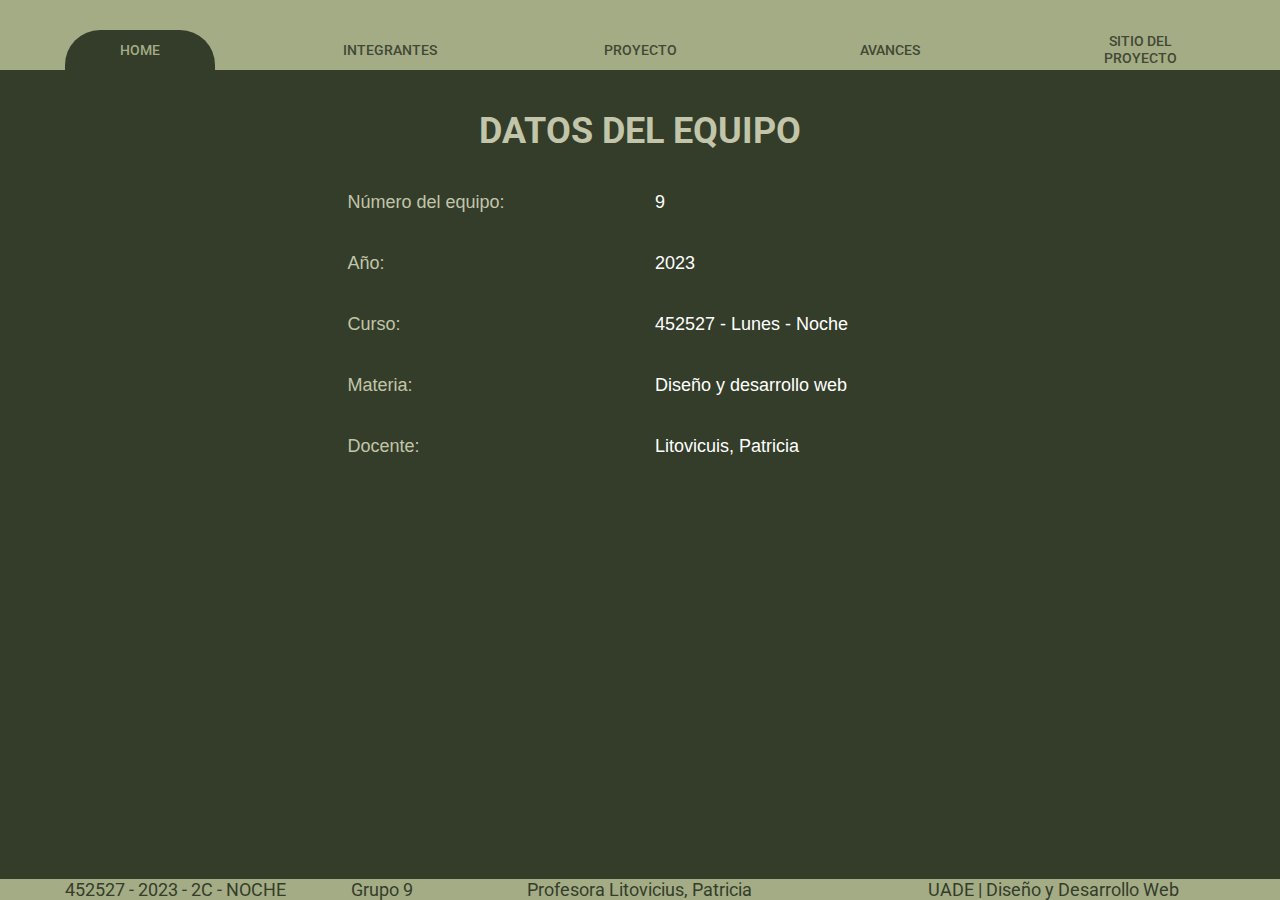
<file: index.html>
<html lang="en">
<head>
    <meta charset="UTF-8">
    <meta name="viewport" content="width=device-width, initial-scale=1.0">
    <title>DYDW</title>
    <meta charset="UTF-8">
    <meta name="viewport" content="width=device-width, initial-scale=1.0">
    <link href="https://fonts.googleapis.com/css2?family=Roboto:wght@400;700&display=swap" rel="stylesheet">
    <title>Header</title>
    <link rel="stylesheet" href="styles/styles.css">
    
</head>
<body>
    <header>
        <nav class="menu">
            <div class="menu-toggle">
                <div></div>
                <div></div>
                <div></div>
            </div>
            <ul class="menu-list">
                <li><a class="active" href="#">HOME</a></li>
                <li><a href="integrantes.html">INTEGRANTES</a></li>
                <li><a href="proyecto.html">PROYECTO</a></li>
                <li><a href="avances.html">AVANCES</a></li>
                <li><a href="sitiodelproyecto.html">SITIO DEL PROYECTO</a></li>
            </ul>
        </nav>
    </header>

        <div class="container-fluid" style="padding:20px 20px;">
            <div class="container-fluid" style="padding:20px 20px;">
                <div class="row">
                    <div class="col-12">
                        <h1>DATOS DEL EQUIPO</h1>
                    </div>
                </div>
            </div>
            <div class="container-fluid" style="padding:20px 20px;">
                <div class="row">
                    <div class="col-sm-1 col-md-3 col-lg-3">
                    </div>
                    <div class="col-sm-5 col-md-3 col-lg-3">
                        <p class="subtituloIzquierda">Número del equipo:</p>
                    </div>
                    <div class="col-sm-5 col-md-3 col-lg-3">
                        <p class="subtituloDerecha">9</p>
                    </div>
                    <div class="col-sm-1 col-md-3 col-lg-3">
                    </div>
                </div>
            </div>
            <div class="container-fluid" style="padding:20px 20px;">
                <div class="row">
                    <div class="col-sm-1 col-md-3 col-lg-3">
                    </div>
                    <div class="col-sm-5 col-md-3 col-lg-3">
                        <p class="subtituloIzquierda">Año:</p>
                    </div>
                    <div class="col-sm-5 col-md-3 col-lg-3">
                        <p class="subtituloDerecha">2023</p>
                    </div>
                    <div class="col-sm-1 col-md-3 col-lg-3">
                    </div>
                </div>
            </div>
            <div class="container-fluid" style="padding:20px 20px;">
                <div class="row">
                    <div class="col-sm-1 col-md-3 col-lg-3">
                    </div>
                    <div class="col-sm-5 col-md-3 col-lg-3">
                        <p class="subtituloIzquierda">Curso:</p>
                    </div>
                    <div class="col-sm-5 col-md-3 col-lg-3">
                        <p class="subtituloDerecha">452527 - Lunes - Noche</p>
                    </div>
                    <div class="col-sm-1 col-md-3 col-lg-3">
                    </div>
                </div>
            </div>
            <div class="container-fluid" style="padding:20px 20px;">
                <div class="row">
                    <div class="col-sm-1 col-md-3 col-lg-3">
                    </div>
                    <div class="col-sm-5 col-md-3 col-lg-3">
                        <p class="subtituloIzquierda">Materia:</p>
                    </div>
                    <div class="col-sm-5 col-md-3 col-lg-3">
                        <p class="subtituloDerecha">Diseño y desarrollo web</p>
                    </div>
                    <div class="col-sm-1 col-md-3 col-lg-3">
                    </div>
                </div>
            </div>
            <div class="container-fluid" style="padding:20px 20px;">
                <div class="row">
                    <div class="col-sm-1 col-md-3 col-lg-3">
                    </div>
                    <div class="col-sm-5 col-md-3 col-lg-3">
                        <p  class="subtituloIzquierda">Docente:</p>
                    </div>
                    <div class="col-sm-5 col-md-3 col-lg-3">
                        <p class="subtituloDerecha">Litovicuis, Patricia</p>
                    </div>
                    <div class="col-sm-1 col-md-3 col-lg-3">
                    </div>
                </div>
            </div>
        
        </div>


        <footer>
            <div class="container-fluid" >
                <div class="row">
                    <div class="col-sm-6 col-md-4 col-lg-3">
                        <p>452527 - 2023 - 2C - NOCHE </p>
                    </div>
                    <div class="col-sm-6 col-md-4 col-lg-1">
                        <p>Grupo 9 </p>
                    </div>
                    <div class="col-sm-12 col-md-6 col-lg-4">
                        <p>Profesora Litovicius, Patricia</p>
                    </div>
                    <div class="col-sm-12 col-md-6 col-lg-4">
                        <p>UADE | Diseño y Desarrollo Web</p>
                    </div>
                </div>
            </div>
        </footer>
    
    
    <script src="js/script.js"></script>

</body>
</html>
</file>
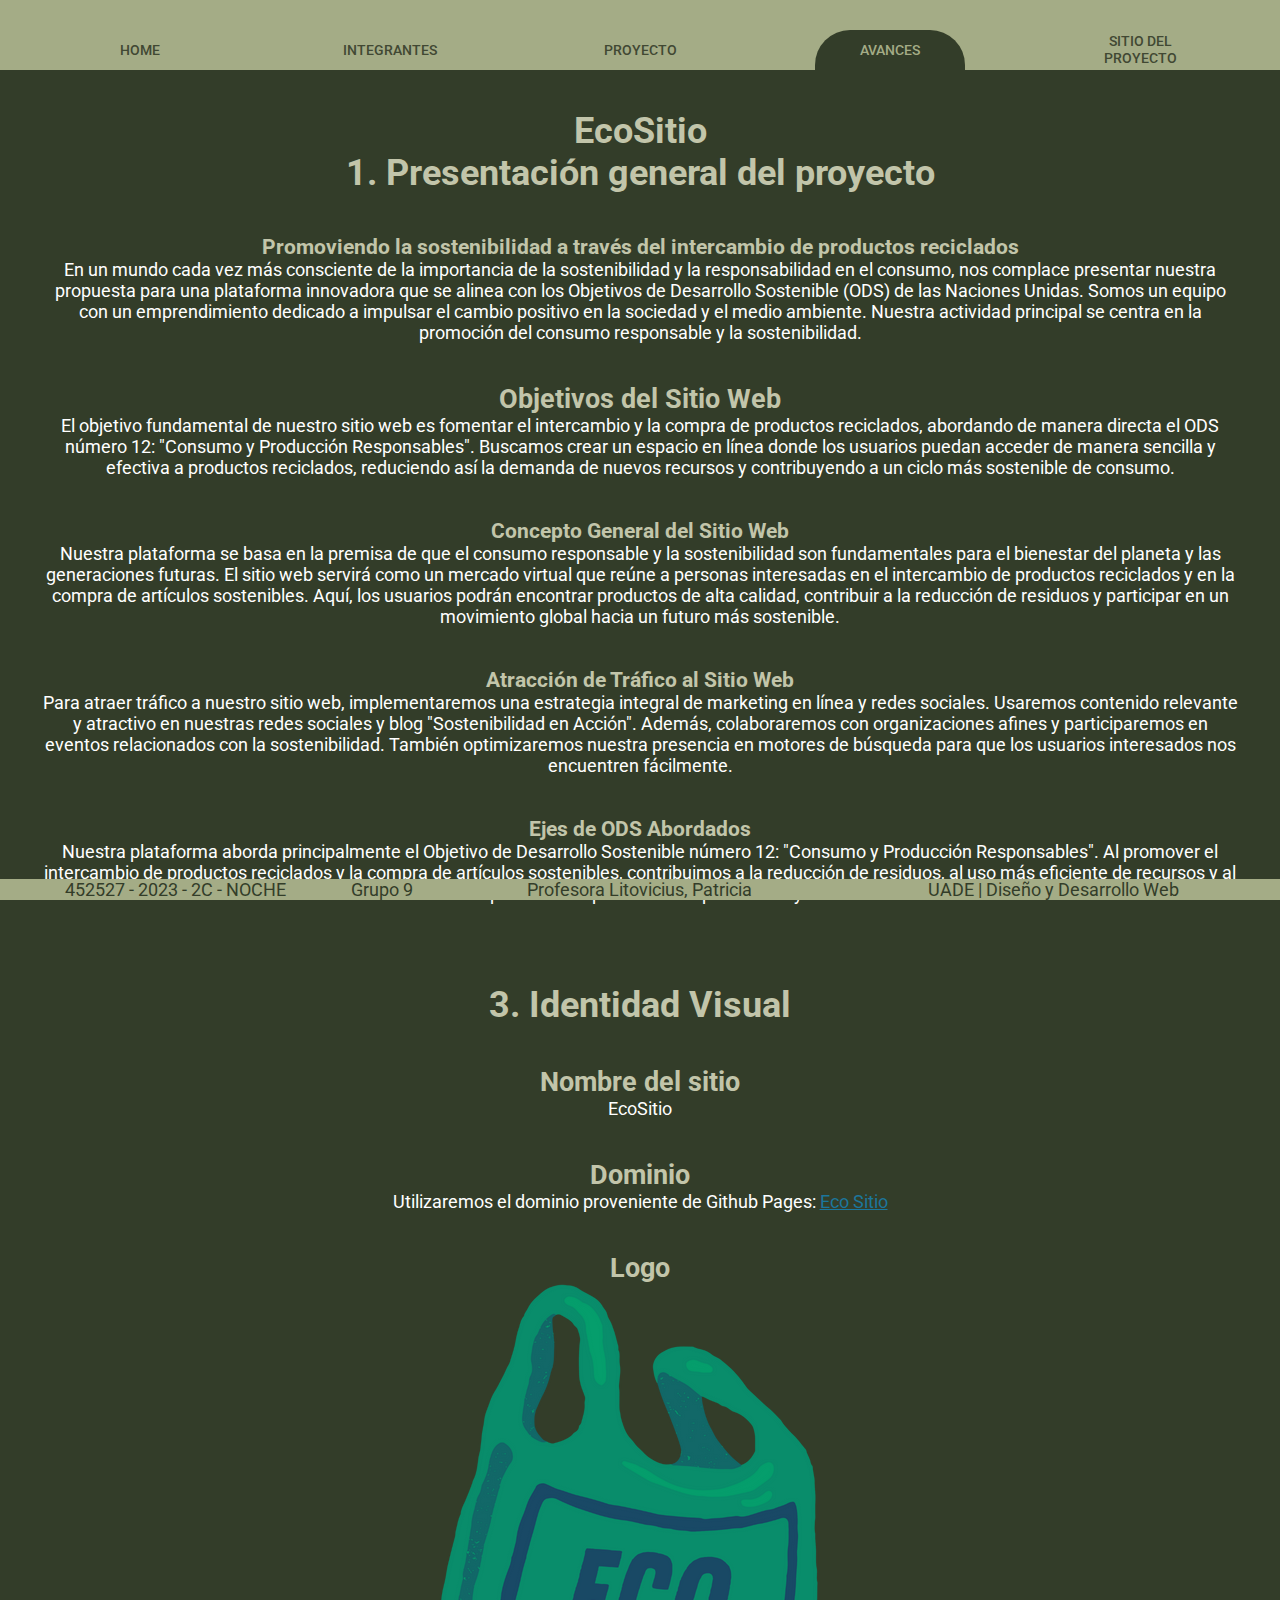
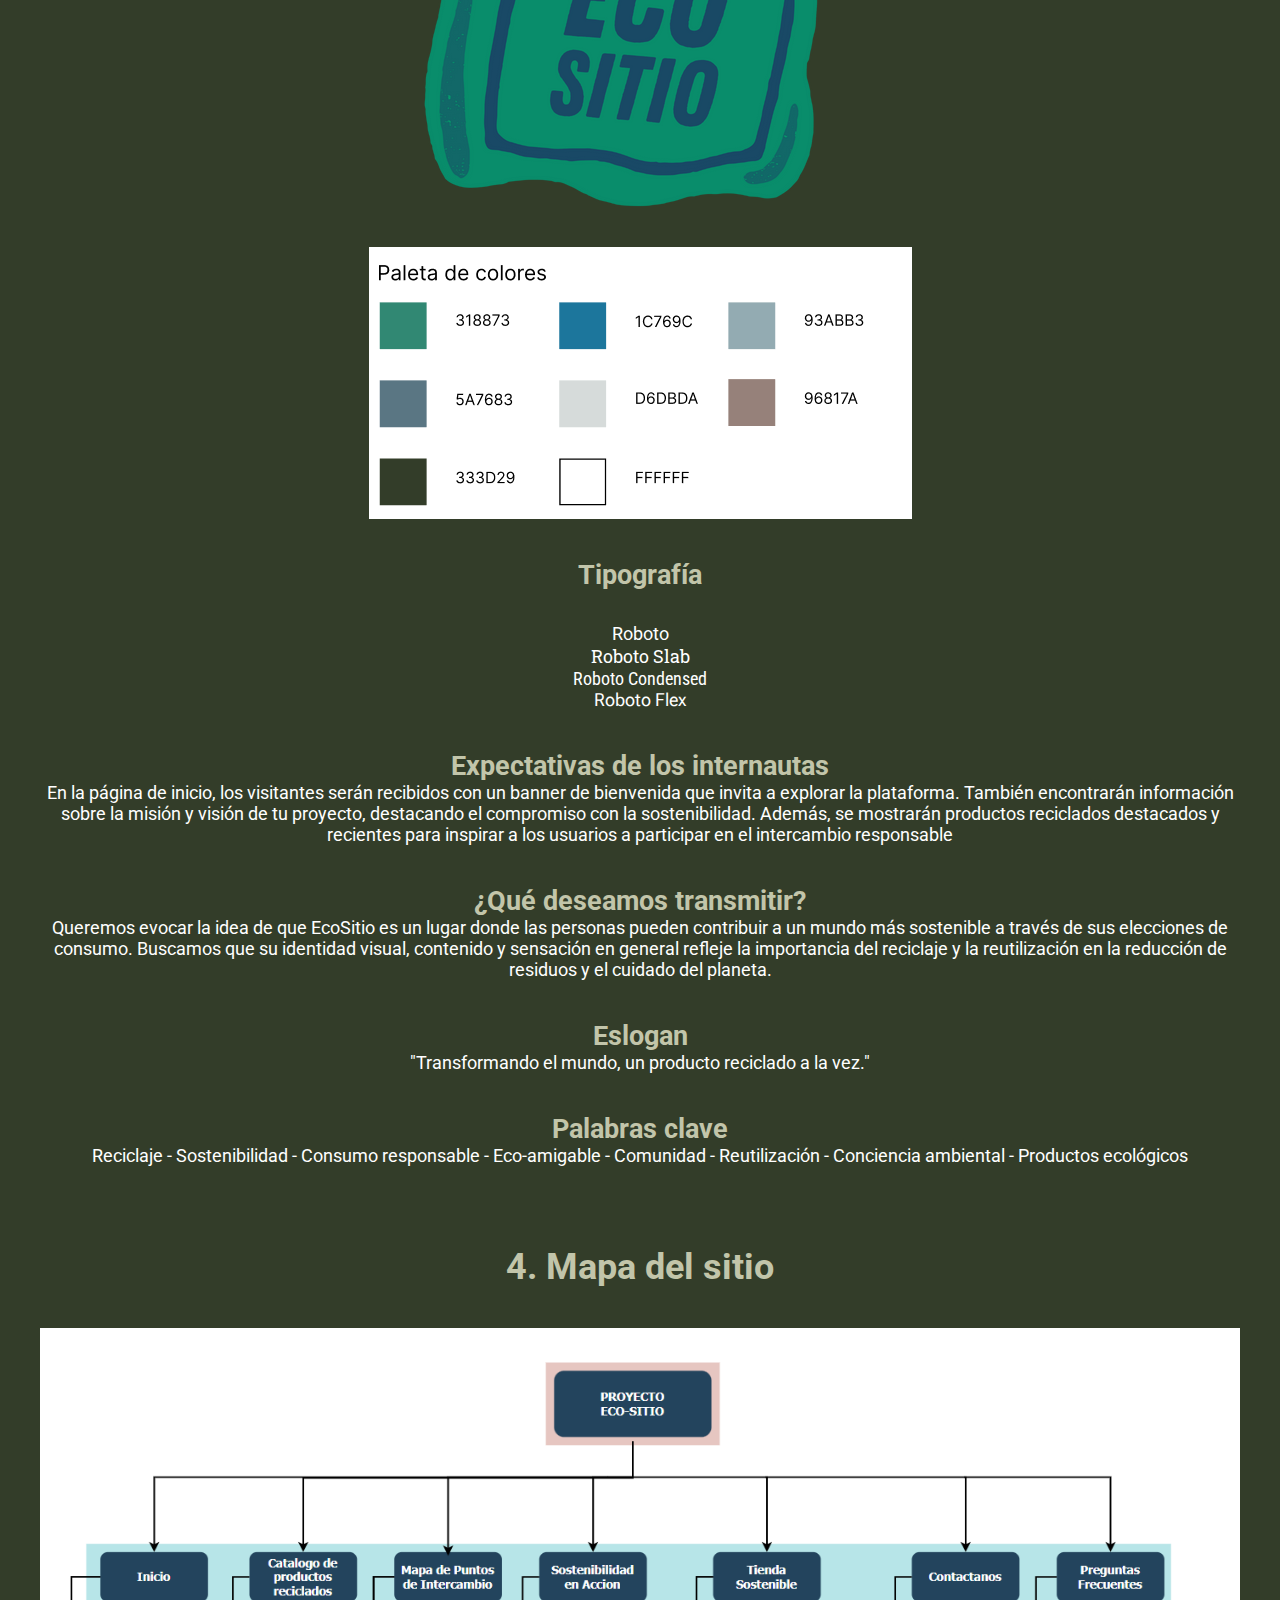
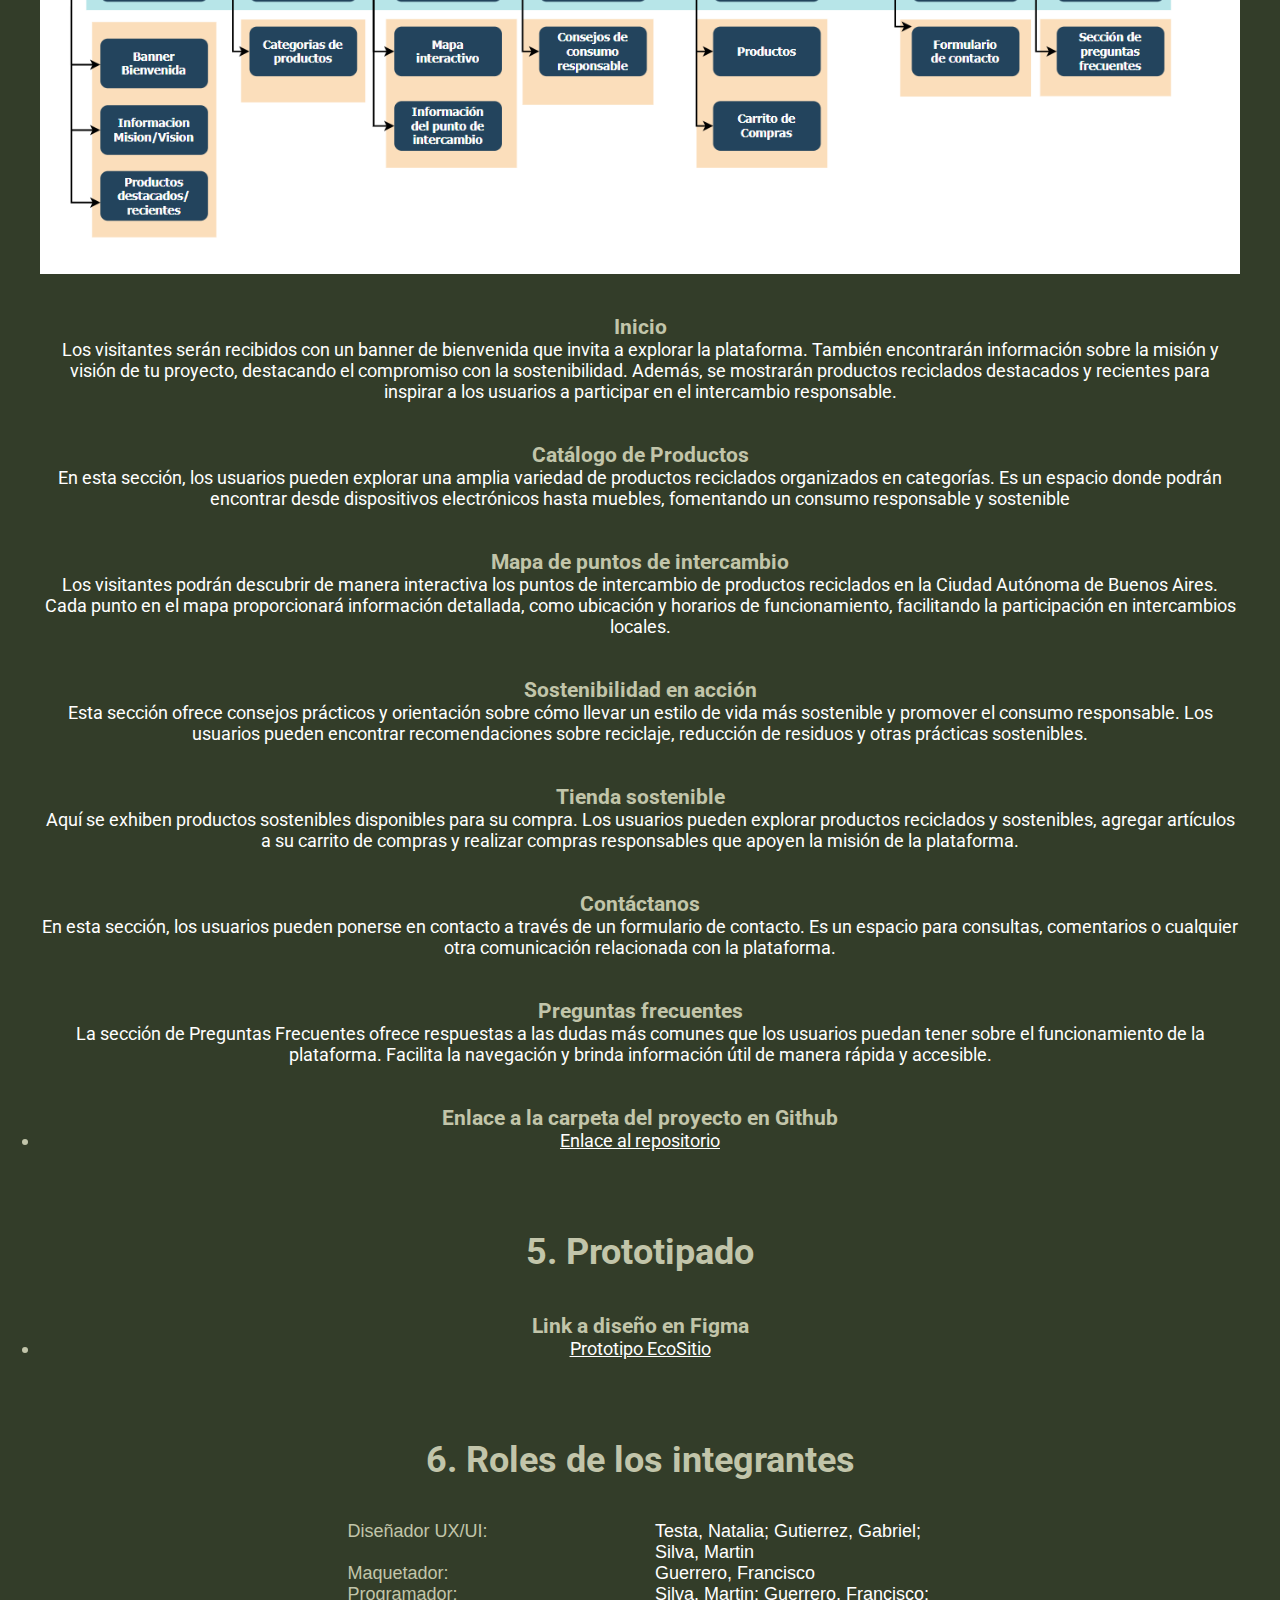
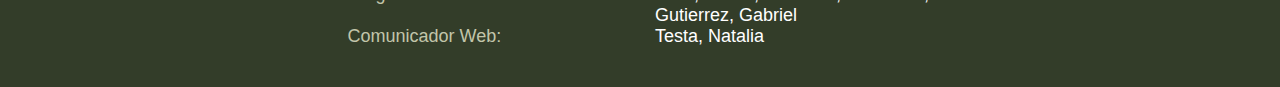
<file: avances.html>
<html lang="en">
<head>
    <meta charset="UTF-8">
    <meta name="viewport" content="width=device-width, initial-scale=1.0">
    <title>DYDW</title>
    <meta charset="UTF-8">
    <meta name="viewport" content="width=device-width, initial-scale=1.0">
    <link rel="preconnect" href="https://fonts.googleapis.com">
    <link rel="preconnect" href="https://fonts.gstatic.com" crossorigin>
    <link href="https://fonts.googleapis.com/css2?family=Roboto:wght@400;700&display=swap" rel="stylesheet">
    <link href="https://fonts.googleapis.com/css2?family=Roboto+Flex:opsz@8..144&family=Roboto+Slab&family=Roboto:wght@700&display=swap" rel="stylesheet">
    <link href="https://fonts.googleapis.com/css2?family=Roboto+Condensed&family=Roboto+Flex:opsz@8..144&family=Roboto+Slab&family=Roboto:wght@700&display=swap" rel="stylesheet">
    <title>Header</title>
    <link rel="stylesheet" href="styles/styles.css">
</head>
<body>
    <header>
        <nav class="menu">
            <div class="menu-toggle">
                <div></div>
                <div></div>
                <div></div>
            </div>
            <ul class="menu-list">
                <li><a href="index.html">HOME</a></li>
                <li><a href="integrantes.html">INTEGRANTES</a></li>
                <li><a href="proyecto.html">PROYECTO</a></li>
                <li><a class="active" href="#">AVANCES</a></li>
                <li><a href="sitiodelproyecto.html">SITIO DEL PROYECTO</a></li>
            </ul>
        </nav>
    </header>

    <div class="container-fluid" style="padding:20px 20px;">
        <div class="container-fluid" style="padding:20px 20px;">
            <div class="row">
                <div class="col-12">
                    <h1>EcoSitio</p>
                </div>
                <div class="col-12">
                    <h1>1. Presentación general del proyecto</h1>
                </div>
            </div>
        </div>
        <div class="container-fluid" style="padding:20px 20px;">
            <div class="row">
                <div class="col-12">
                    <h3>Promoviendo la sostenibilidad a través del intercambio de productos reciclados</h3>
                </div>
                <div class="col-sm-12 col-md-12 col-lg-12">
                    <p>En un mundo cada vez más consciente de la importancia de la sostenibilidad y la responsabilidad en el consumo, nos complace presentar nuestra propuesta para una plataforma innovadora que se alinea con los Objetivos de Desarrollo Sostenible (ODS) de las Naciones Unidas. Somos un equipo con un emprendimiento dedicado a impulsar el cambio positivo en la sociedad y el medio ambiente. Nuestra actividad principal se centra en la promoción del consumo responsable y la sostenibilidad.</p>
                </div>
            </div>
        </div>
        <div class="container-fluid" style="padding:20px 20px;">
            <div class="row">
                <div class="col-12">
                    <h2>Objetivos del Sitio Web</h2>
                </div>
                <div class="col-sm-12 col-md-12 col-lg-12">
                  <p>El objetivo fundamental de nuestro sitio web es fomentar el intercambio y la compra de productos reciclados, abordando de manera directa el ODS número 12: "Consumo y Producción Responsables". Buscamos crear un espacio en línea donde los usuarios puedan acceder de manera sencilla y efectiva a productos reciclados, reduciendo así la demanda de nuevos recursos y contribuyendo a un ciclo más sostenible de consumo. </p>
                                 
                </div>
            </div>
        </div>
        <div class="container-fluid" style="padding:20px 20px;">
            <div class="row">
                <div class="col-12">
                    <h3>Concepto General del Sitio Web</h3>
                </div>
                <div class="col-sm-12 col-md-12 col-lg-12">
                    <p>Nuestra plataforma se basa en la premisa de que el consumo responsable y la sostenibilidad son fundamentales para el bienestar del planeta y las generaciones futuras. El sitio web servirá como un mercado virtual que reúne a personas interesadas en el intercambio de productos reciclados y en la compra de artículos sostenibles. Aquí, los usuarios podrán encontrar productos de alta calidad, contribuir a la reducción de residuos y participar en un movimiento global hacia un futuro más sostenible.</p>
                </div>
            </div>
        </div>
        <div class="container-fluid" style="padding:20px 20px;">
            <div class="row">
                <div class="col-12">
                    <h3>Atracción de Tráfico al Sitio Web</h3>
                </div>
                <div class="col-sm-12 col-md-12 col-lg-12">
                    <p>Para atraer tráfico a nuestro sitio web, implementaremos una estrategia integral de marketing en línea y redes sociales. Usaremos contenido relevante y atractivo en nuestras redes sociales y blog "Sostenibilidad en Acción". Además, colaboraremos con organizaciones afines y participaremos en eventos relacionados con la sostenibilidad. También optimizaremos nuestra presencia en motores de búsqueda para que los usuarios interesados nos encuentren fácilmente.</p>
                </div>
            </div>
        </div>
        <div class="container-fluid" style="padding:20px 20px;">
            <div class="row">
                <div class="col-12">
                    <h3>Ejes de ODS Abordados</h3>
                </div>
                <div class="col-sm-12 col-md-12 col-lg-12">
                    <p>Nuestra plataforma aborda principalmente el Objetivo de Desarrollo Sostenible número 12: "Consumo y Producción Responsables". Al promover el intercambio de productos reciclados y la compra de artículos sostenibles, contribuimos a la reducción de residuos, al uso más eficiente de recursos y al fomento de prácticas responsables de producción y consumo.</p>
                </div>
            </div>
        </div>
    </div>

    <div class="container-fluid" style="padding:20px 20px;">
        <div class="container-fluid" style="padding:20px 20px;">
            <div class="row">
                <div class="col-12">
                    <h1>3. Identidad Visual</h1>
                </div>
            </div>
        </div>
        <div class="container-fluid" style="padding:20px 20px;">
            <div class="row">
                <div class="col-12">
                    <h2>Nombre del sitio</h2>
                </div>
                <div class="col-sm-12 col-md-12 col-lg-12">
                  <p>EcoSitio</p>                                
                </div>
            </div>
        </div>


        <div class="container-fluid" style="padding:20px 20px;">
            <div class="row">
                <div class="col-12">
                    <h2>Dominio</h2>
                </div>
                <div class="col-sm-12 col-md-12 col-lg-12">
                  <p>Utilizaremos el dominio proveniente de Github Pages: <a href="https://gabrieljesus11.github.io/Eco_Sitio/" style="color: #1C769C;" target="_blank">Eco Sitio</a></p>                                
                </div>
            </div>
        </div>

        <div class="container-fluid" style="padding:20px 20px;">
            <div class="row">
                <div class="col-12">
                    <h2>Logo</h2>
                </div>
                <div class="col-12 advance-images">
                    <div class="imagen-container">
                        <img src="images\logofondoVerde.png" alt="logo">
                    </div>            
                </div>
            </div>
        </div>

        <div class="container-fluid" style="padding:20px 20px;">
            <div class="row">
                <div class="col-12 advance-images">
                    <div class="imagen-container">
                        <img src="images\paletacolores.png" alt="paletacolores">
                    </div>                             
                </div>
            </div>
        </div>

        <div class="container-fluid" style="padding:20px 20px;">
            <div class="row">
                <div class="col-12">
                    <h2>Tipografía</h2>
                </div>
                <div class="col-12" style="margin-top: 2rem;">
                  <p>Roboto</p>                                
                  <p style="font-family: 'Roboto Slab';">Roboto Slab</p>
                  <p style="font-family: 'Roboto Condensed';">Roboto Condensed</p>                                
                  <p style="font-family: 'Roboto Flex';">Roboto Flex</p>                                
                </div>
            </div>
        </div>

        <div class="container-fluid" style="padding:20px 20px;">
            <div class="row">
                <div class="col-12">
                    <h2>Expectativas de los internautas</h2>
                </div>
                <div class="col-12">
                  <p>En la página de inicio, los visitantes serán recibidos con un banner de bienvenida que invita a explorar la plataforma. También encontrarán información sobre la misión y visión de tu proyecto, destacando el compromiso con la sostenibilidad. Además, se mostrarán productos reciclados destacados y recientes para inspirar a los usuarios a participar en el intercambio responsable</p>                                
                </div>
            </div>
        </div>



        <div class="container-fluid" style="padding:20px 20px;">
            <div class="row">
                <div class="col-12">
                    <h2>¿Qué deseamos transmitir?</h2>
                </div>
                <div class="col-12">
                    <p>Queremos evocar la idea de que EcoSitio es un lugar donde las personas pueden contribuir a un mundo más
                        sostenible a través de sus
                        elecciones de consumo. Buscamos que su identidad visual, contenido y sensación en general refleje la
                        importancia del reciclaje y la reutilización en la reducción
                        de residuos y el cuidado del planeta.</p>
                </div>
            </div>
        </div>
        <div class="container-fluid" style="padding:20px 20px;">
            <div class="row">
                <div class="col-12">
                    <h2>Eslogan</h2>
                </div>
                <div class="col-12">
                    <p>"Transformando el mundo, un producto reciclado a la vez."</p>
                </div>
            </div>
        </div>
        <div class="container-fluid" style="padding:20px 20px;">
            <div class="row">
                <div class="col-12">
                    <h2>Palabras clave</h2>
                </div>
                <div class="col-12">
                    <p>Reciclaje - Sostenibilidad - Consumo responsable - Eco-amigable - Comunidad - Reutilización - Conciencia
                        ambiental - Productos ecológicos</p>
                </div>
            </div>
        </div>
    </div>
    



    <div class="container-fluid" style="padding:20px 20px;">
        <div class="container-fluid" style="padding:20px 20px;">
            <div class="row">
                <div class="col-12">
                    <h1>4. Mapa del sitio</h1>
                </div>
            </div>
        </div>
        <div class="container-fluid" style="padding:20px 20px;">
            <div class="row">
                <div class="col-12">
                    <div class="imagen-container">
                        <img src="images\mapadelsitio.png" alt="mapasitio">
                    </div>
                               
                </div>
            </div>
        </div>
        <div class="container-fluid" style="padding:20px 20px;">
            <div class="row">
                <div class="col-12">
                    <h3>Inicio</p>
                </div>
                <div class="col-sm-12 col-md-12 col-lg-12">
                  <p>Los visitantes serán recibidos con un banner de bienvenida que invita a explorar la plataforma. También encontrarán información sobre la misión y visión de tu proyecto, destacando el compromiso con la sostenibilidad. Además, se mostrarán productos reciclados destacados y recientes para inspirar a los usuarios a participar en el intercambio responsable.  </p>                                
                </div>
            </div>
        </div>
        <div class="container-fluid" style="padding:20px 20px;">
            <div class="row">
                <div class="col-12">
                    <h3>Catálogo de Productos</p>
                </div>
                <div class="col-sm-12 col-md-12 col-lg-12">
                  <p>En esta sección, los usuarios pueden explorar una amplia variedad de productos reciclados organizados en categorías. Es un espacio donde podrán encontrar desde dispositivos electrónicos hasta muebles, fomentando un consumo responsable y sostenible </p>                                
                </div>
            </div>
        </div>

        <div class="container-fluid" style="padding:20px 20px;">
            <div class="row">
                <div class="col-12">
                    <h3>Mapa de puntos de intercambio</p>
                </div>
                <div class="col-sm-12 col-md-12 col-lg-12">
                  <p>Los visitantes podrán descubrir de manera interactiva los puntos de intercambio de productos reciclados en la Ciudad Autónoma de Buenos Aires. Cada punto en el mapa proporcionará información detallada, como ubicación y horarios de funcionamiento, facilitando la participación en intercambios locales.</p>                                
                </div>
            </div>
        </div>

        <div class="container-fluid" style="padding:20px 20px;">
            <div class="row">
                <div class="col-12">
                    <h3>Sostenibilidad en acción</p>
                </div>
                <div class="col-sm-12 col-md-12 col-lg-12">
                  <p>Esta sección ofrece consejos prácticos y orientación sobre cómo llevar un estilo de vida más sostenible y promover el consumo responsable. Los usuarios pueden encontrar recomendaciones sobre reciclaje, reducción de residuos y otras prácticas sostenibles.</p>                                
                </div>
            </div>
        </div>

        <div class="container-fluid" style="padding:20px 20px;">
            <div class="row">
                <div class="col-12">
                    <h3>Tienda sostenible</p>
                </div>
                <div class="col-sm-12 col-md-12 col-lg-12">
                  <p>Aquí se exhiben productos sostenibles disponibles para su compra. Los usuarios pueden explorar productos reciclados y sostenibles, agregar artículos a su carrito de compras y realizar compras responsables que apoyen la misión de la plataforma.</p>                                
                </div>
            </div>
        </div>

        <div class="container-fluid" style="padding:20px 20px;">
            <div class="row">
                <div class="col-12">
                    <h3>Contáctanos</p>
                </div>
                <div class="col-sm-12 col-md-12 col-lg-12">
                  <p>En esta sección, los usuarios pueden ponerse en contacto a través de un formulario de contacto. Es un espacio para consultas, comentarios o cualquier otra comunicación relacionada con la plataforma.</p>                                
                </div>
            </div>
        </div>

        <div class="container-fluid" style="padding:20px 20px;">
            <div class="row">
                <div class="col-12">
                    <h3>Preguntas frecuentes</p>
                </div>
                <div class="col-sm-12 col-md-12 col-lg-12">
                  <p>La sección de Preguntas Frecuentes ofrece respuestas a las dudas más comunes que los usuarios puedan tener sobre el funcionamiento de la plataforma. Facilita la navegación y brinda información útil de manera rápida y accesible.</p>                                
                </div>
            </div>
        </div>

        <div class="container-fluid" style="padding:20px 20px;">
            <div class="row">
                <div class="col-12">
                    <h3>Enlace a la carpeta del proyecto en Github</p>
                </div>
                <div class="col-sm-12 col-md-12 col-lg-12">
                    <ul><li><a href="https://github.com/gabrieljesus11/Eco_Sitio">Enlace al repositorio</a></li></ul>
                </div>
            </div>
        </div>


    </div>
    

    <div class="container-fluid" style="padding:20px 20px;">
        <div class="container-fluid" style="padding:20px 20px;">
            <div class="row">
                <div class="col-12">
                    <h1>5. Prototipado</h1>
                </div>
            </div>
        </div>
        <div class="container-fluid" style="padding:20px 20px;">
            <div class="row">
                <div class="col-12">
                    <h3>Link a diseño en Figma</p>
                </div>
                <div class="col-sm-12 col-md-12 col-lg-12">
                    <ul><li><a href="https://www.figma.com/file/IrWOtz2IvUIJEBNXjKuAK5/Dise%C3%B1o-y-Desarrollo-Web-Proyecto?type=design&node-id=0%3A1&mode=design&t=UI82FGuBMy8iHpx2-1">Prototipo EcoSitio</a></li></ul>
                </div>
            </div>
        </div>
    </div>


    <div class="container-fluid" style="padding:20px 20px;">
        <div class="container-fluid" style="padding:20px 20px;">
            <div class="row">
                <div class="col-12">
                    <h1>6. Roles de los integrantes</h1>
                </div>
            </div>
        </div>
        <div class="container-fluid" style="padding:20px 20px;">
            <div class="row">
                <div class="col-sm-1 col-md-3 col-lg-3">
                </div>
                <div class="col-sm-5 col-md-3 col-lg-3">
                    <p class="subtituloIzquierda">Diseñador UX/UI:</p>
                </div>
                <div class="col-sm-5 col-md-3 col-lg-3">
                    <p class="subtituloDerecha">Testa, Natalia; Gutierrez, Gabriel; Silva, Martin</p>
                </div>
                <div class="col-sm-1 col-md-3 col-lg-3">
                </div>
            </div>
            <div class="row">
                <div class="col-sm-1 col-md-3 col-lg-3">
                </div>
                <div class="col-sm-5 col-md-3 col-lg-3">
                    <p class="subtituloIzquierda">Maquetador:</p>
                </div>
                <div class="col-sm-5 col-md-3 col-lg-3">
                    <p class="subtituloDerecha">Guerrero, Francisco</p>
                </div>
                <div class="col-sm-1 col-md-3 col-lg-3">
                </div>
            </div>
            <div class="row">
                <div class="col-sm-1 col-md-3 col-lg-3">
                </div>
                <div class="col-sm-5 col-md-3 col-lg-3">
                    <p class="subtituloIzquierda">Programador:</p>
                </div>
                <div class="col-sm-5 col-md-3 col-lg-3">
                    <p class="subtituloDerecha">Silva, Martin; Guerrero, Francisco; Gutierrez, Gabriel</p>
                </div>
                <div class="col-sm-1 col-md-3 col-lg-3">
                </div>
            </div>
            <div class="row">
                <div class="col-sm-1 col-md-3 col-lg-3">
                </div>
                <div class="col-sm-5 col-md-3 col-lg-3">
                    <p class="subtituloIzquierda">Comunicador Web:</p>
                </div>
                <div class="col-sm-5 col-md-3 col-lg-3">
                    <p class="subtituloDerecha">Testa, Natalia</p>
                </div>
                <div class="col-sm-1 col-md-3 col-lg-3">
                </div>
            </div>
    </div>

    <footer>
        <div class="container-fluid" >
            <div class="row">
                <div class="col-sm-6 col-md-4 col-lg-3">
                    <p>452527 - 2023 - 2C - NOCHE </p>
                </div>
                <div class="col-sm-6 col-md-4 col-lg-1">
                    <p>Grupo 9 </p>
                </div>
                <div class="col-sm-12 col-md-6 col-lg-4">
                    <p>Profesora Litovicius, Patricia</p>
                </div>
                <div class="col-sm-12 col-md-6 col-lg-4">
                    <p>UADE | Diseño y Desarrollo Web</p>
                </div>
            </div>
        </div>
    </footer>


    <script src="js/script.js"></script>

</body>
</html>
</file>
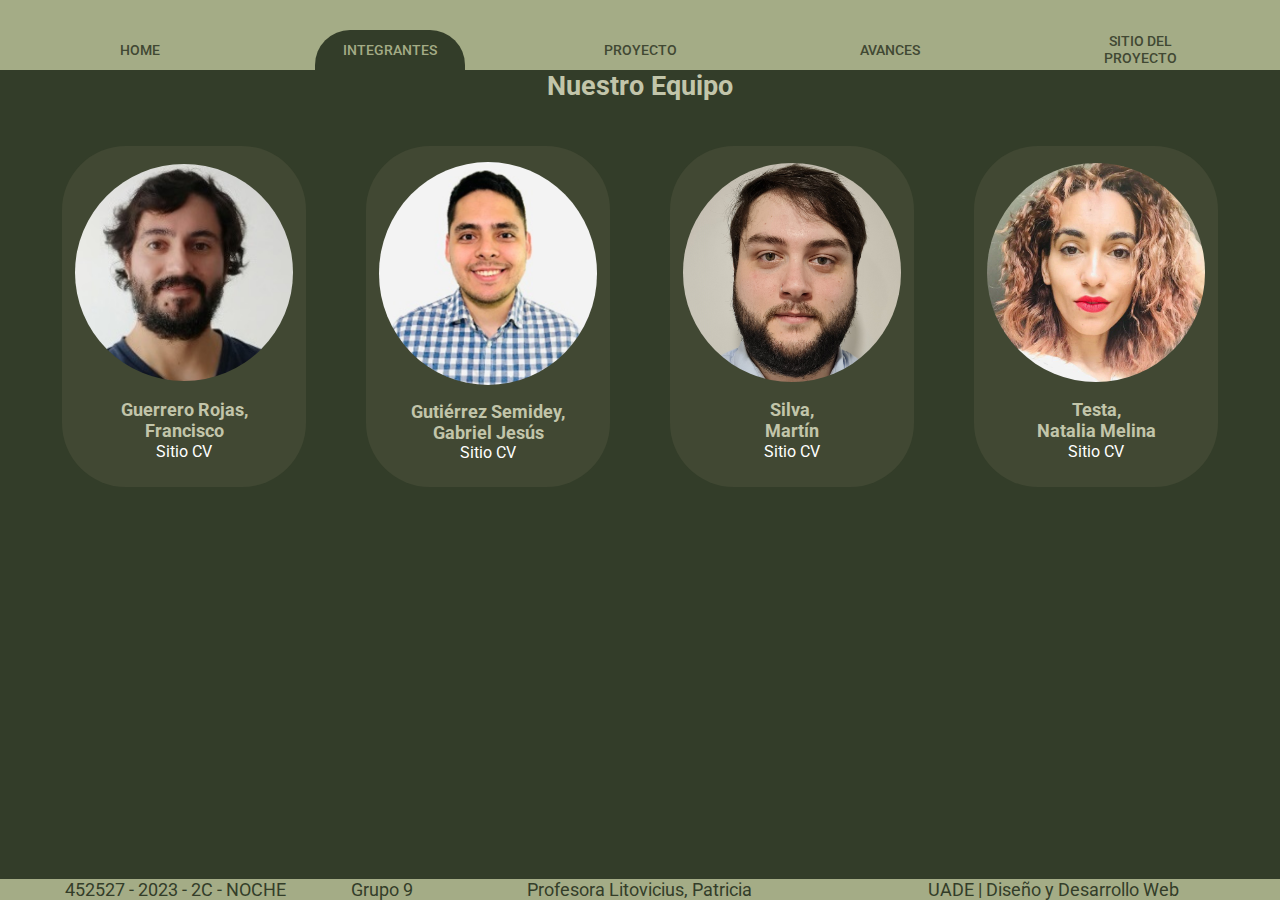
<file: integrantes.html>
<html lang="en">
<head>
    <meta charset="UTF-8">
    <meta name="viewport" content="width=device-width, initial-scale=1.0">
    <title>DYDW</title>
    <meta charset="UTF-8">
    <meta name="viewport" content="width=device-width, initial-scale=1.0">
    <link href="https://fonts.googleapis.com/css2?family=Roboto:wght@400;700&display=swap" rel="stylesheet">
    <title>Header</title>
    <link rel="stylesheet" href="styles/styles.css">
</head>
<body>
    <header>
        <nav class="menu">
            <div class="menu-toggle">
                <div></div>
                <div></div>
                <div></div>
            </div>
            <ul class="menu-list">
                <li><a href="index.html">HOME</a></li>
                <li><a class="active" href="integrantes.html">INTEGRANTES</a></li>
                <li><a href="proyecto.html">PROYECTO</a></li>
                <li><a href="avances.html">AVANCES</a></li>
                <li><a href="sitiodelproyecto.html">SITIO DEL PROYECTO</a></li>
            </ul>
        </nav>
    </header>

    <h2>Nuestro Equipo</h2>
    <div class="Integrantes">
        <div class="integrante">
            <img src="images/francisco.jpg" alt="Francisco Guerrero" class="imagen-integrante">
            <h1>Guerrero Rojas, <br> Francisco</h1> <a href="https://fguerrero2.github.io/cvfrancisco/" target="_blank">Sitio CV</a></div>
        <div class="integrante">
            <img src="images/Gabriel.png" alt="Gabriel Gutierrez" class="imagen-integrante">
            <h1>Gutiérrez Semidey, <br>Gabriel Jesús</h1> <a href="https://gabrieljesus11.github.io/miCV/index.html" target="_blank">Sitio CV</a></div>
        <div class="integrante">
            <img src="images/martin.jpg" alt="Martin Silva" class="imagen-integrante">
            <h1>Silva, <br>Martín</h1> <a href="https://martinalejandrosilva.github.io/dis-des-web/Clase2/curriculumSilvaMartin/index.html" target="_blank">Sitio CV</a></div>
        <div class="integrante">
            <img src="images/nati.jpg" alt="Natalia Testa" class="imagen-integrante">
            <h1>Testa, <br>Natalia Melina</h1> <a href="https://natesta13.github.io/1040112_CV/" target="_blank">Sitio CV</a></l>
    </div>

    <script src="js/script.js"></script>


    <footer>
        <div class="container-fluid" >
            <div class="row">
                <div class="col-sm-6 col-md-4 col-lg-3">
                    <p>452527 - 2023 - 2C - NOCHE </p>
                </div>
                <div class="col-sm-6 col-md-4 col-lg-1">
                    <p>Grupo 9 </p>
                </div>
                <div class="col-sm-12 col-md-6 col-lg-4">
                    <p>Profesora Litovicius, Patricia</p>
                </div>
                <div class="col-sm-12 col-md-6 col-lg-4">
                    <p>UADE | Diseño y Desarrollo Web</p>
                </div>
            </div>
        </div>
    </footer>


</body>
</html>
</file>
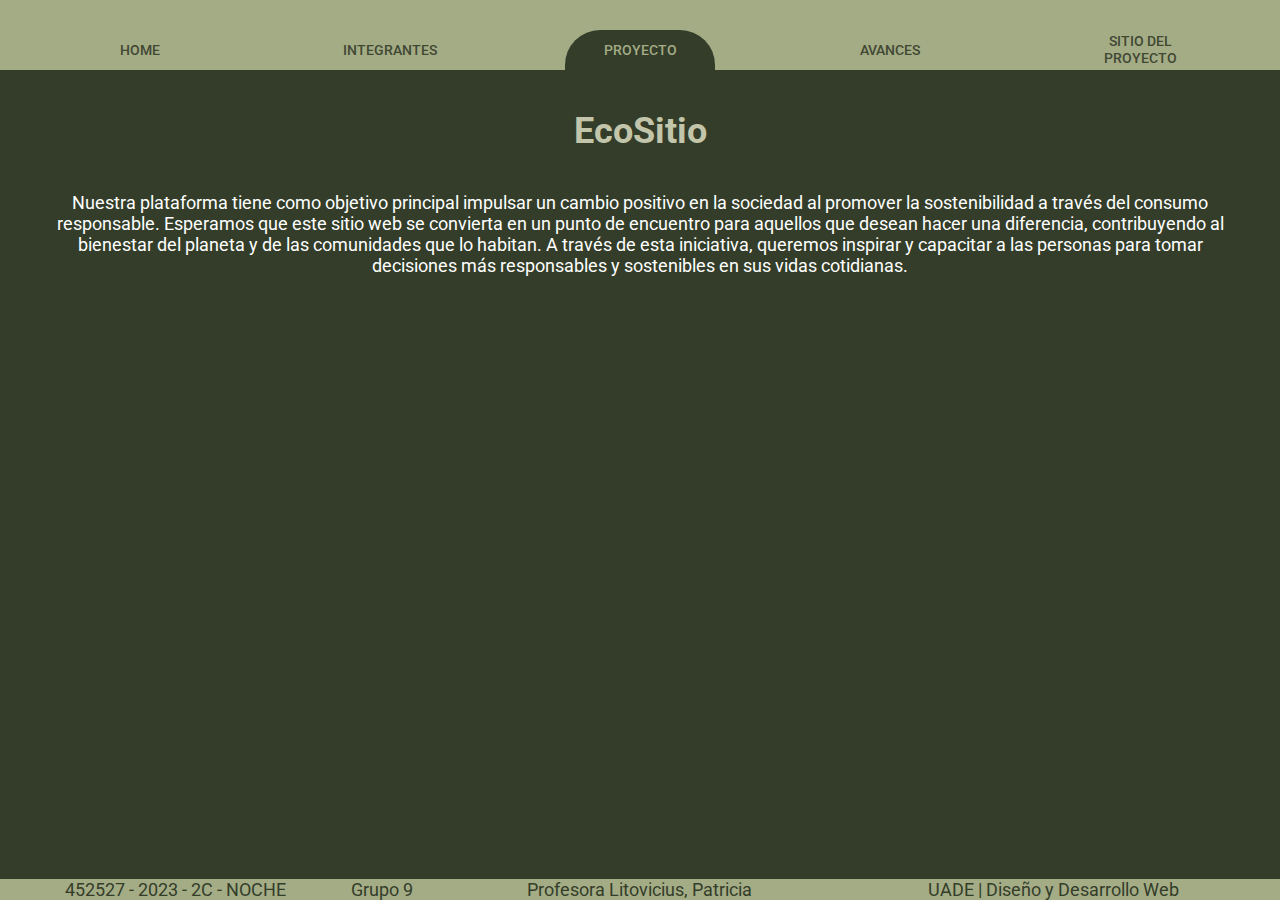
<file: proyecto.html>
<html lang="en">
<head>
    <meta charset="UTF-8">
    <meta name="viewport" content="width=device-width, initial-scale=1.0">
    <title>DYDW</title>
    <meta charset="UTF-8">
    <meta name="viewport" content="width=device-width, initial-scale=1.0">
    <link href="https://fonts.googleapis.com/css2?family=Roboto:wght@400;700&display=swap" rel="stylesheet">
    <title>Header</title>
    <link rel="stylesheet" href="styles/styles.css">
</head>
<body>
    <header>
        <nav class="menu">
            <div class="menu-toggle">
                <div></div>
                <div></div>
                <div></div>
            </div>
            <ul class="menu-list">
                <li><a href="index.html">HOME</a></li>
                <li><a href="integrantes.html">INTEGRANTES</a></li>
                <li><a class="active" href="#">PROYECTO</a></li>
                <li><a href="avances.html">AVANCES</a></li>
                <li><a href="sitiodelproyecto.html">SITIO DEL PROYECTO</a></li>
            </ul>
        </nav>
    </header>

    <div class="container-fluid" style="padding:20px 20px;">
        <div class="container-fluid" style="padding:20px 20px;">
            <div class="row">
                <div class="col-12">
                    <h1>EcoSitio</p>
                </div>
            </div>
        </div>
        <div class="container-fluid" style="padding:20px 20px;">
            <div class="row">
                <div class="col-sm-12 col-md-12 col-lg-12">
                    <p>Nuestra plataforma tiene como objetivo principal impulsar un cambio positivo en la sociedad al promover la sostenibilidad a través del consumo responsable. Esperamos que este sitio web se convierta en un punto de encuentro para aquellos que desean hacer una diferencia, contribuyendo al bienestar del planeta y de las comunidades que lo habitan. A través de esta iniciativa, queremos inspirar y capacitar a las personas para tomar decisiones más responsables y sostenibles en sus vidas cotidianas.</p>
                </div>
            </div>
        </div>
    </div>




    
    <footer>
        <div class="container-fluid" >
            <div class="row">
                <div class="col-sm-6 col-md-4 col-lg-3">
                    <p>452527 - 2023 - 2C - NOCHE </p>
                </div>
                <div class="col-sm-6 col-md-4 col-lg-1">
                    <p>Grupo 9 </p>
                </div>
                <div class="col-sm-12 col-md-6 col-lg-4">
                    <p>Profesora Litovicius, Patricia</p>
                </div>
                <div class="col-sm-12 col-md-6 col-lg-4">
                    <p>UADE | Diseño y Desarrollo Web</p>
                </div>
            </div>
        </div>
    </footer>


    <script src="js/script.js"></script>

</body>
</html>
</file>
<file: styles/styles.css>
* {
  margin: 0;
  padding: 0;
  box-sizing: border-box;
  font-family: "Roboto", sans-serif;
}

header {
  display: flex;
  align-items: center;
  justify-content: space-between;
  padding: 0 20px;
  background-color: #a4ac86;
  height: 70px;
}

.logo-container {
  width: 50px;
  height: 50px;
  background-color: #fff;
  border-radius: 50%;
  overflow: hidden;
}

.logo-container img {
  display: block;
  max-width: 90%;
  margin-left: 10%;
}

.imagen-container img {
  display: block;
  max-width: 100%;
}

.imagen-container{
  display: flex;
  justify-content: center;
}

.menu {
  display: flex;
  align-items: flex-end;
  height: 70px;
  flex-grow: 1;
}

.menu-list {
  display: flex;
  gap: 10px;
  list-style-type: none;
  flex-grow: 1;
  justify-content: space-around;
}

.advance-images {
  display: flex;
  justify-content: center;
}

.menu-list li a {
  padding: 10px 15px;
  border-radius: 35px 35px 0 0;
  color: #414833;
  text-decoration: none;
  display: inline-block;
  font-size: 0.9rem;
  font-weight: 500;
  width: 150px;
  height: 40px;
  display: flex;
  justify-content: center;
  align-items: center;
}

.menu-list li a.active {
  color: #a4ac86;
  background-color: #333d29;
}

.menu-toggle {
  display: none;
  flex-direction: column;
  gap: 5px;
  margin-left: auto;
}

.menu-toggle div {
  width: 25px;
  height: 3px;
  background-color: #fff;
}

@media (max-width: 768px) {
  .menu-list {
    display: none;
    flex-direction: column;
    position: absolute;
    top: 60px;
    right: 20px;
    background-color: #a4ac86;
  }

  .menu-list li a {
    padding: 10px 20px;
    border-radius: 0;
    color: #414833;
    background-color: transparent;
    font-size: 1rem;
  }

  .menu-list li a.active {
    color: #a4ac86;
    width: 100%;
    background-color: #333d29;
  }

  .menu-list.active {
    display: flex;
  }

  .menu-toggle {
    display: flex;
  }
}

body {
  font-family: Arial, sans-serif;
  text-align: center;
  margin: 0;
  padding: 0;
  background-color: #333d29;
  font-size: large;
}

@media (max-width: 768px) {
  body {
    font-size: small;
  }
}

.container,
.container-fluid,
.container-sm,
.container-md,
.container-lg,
.container-xl {
  width: 100%;
  padding-right: 15px;
  padding-left: 15px;
  margin-right: auto;
  margin-left: auto;
}

.container {
  max-width: 800px;
  margin: 50px auto;
  padding: 20px;
  background-color: #fff;
  box-shadow: 0 4px 6px rgba(0, 0, 0, 0.1);
}

.title h1 {
  margin-top: 0;
}

body h1 {
  color: #c2c5aa;
}
body h2 {
  color: #c2c5aa;
}

body h3 {
  color: #c2c5aa;
}

body p {
  color: #fff;
}

body li {
  color: #c2c5aa;
}
body li a {
  color: #fff;
}

.circle-container {
  position: relative;
  width: 250px;
  height: 250px;
  margin: 40px auto;
}

.circle-box {
  position: absolute;
}

.circle-img {
  width: 50px;
  height: 50px;
  border-radius: 50%;
  object-fit: cover;
  display: block;
  margin: 0 auto;
}

.img-info {
  background-color: rgba(0, 0, 0, 0.7);
  color: #fff;
  padding: 5px 10px;
  border-radius: 5px;
  margin-top: 10px;
}

/* Position images and info boxes in a circular pattern */
.circle-box:nth-child(1) {
  top: 0;
  left: 50%;
  transform: translateX(-50%);
}

.circle-box:nth-child(2) {
  bottom: 0;
  left: 50%;
  transform: translateX(-50%);
}

.circle-box:nth-child(3) {
  top: 50%;
  left: 0;
  transform: translateY(-50%);
}

.circle-box:nth-child(4) {
  top: 50%;
  right: 0;
  transform: translateY(-50%);
}

.integrantes {
  display: flex;
  justify-content: space-around;
  margin: 2rem;
  flex-wrap: wrap;
}

.imagen-integrante {
  width: 90%;
  height: auto;
  border-radius: 50%;
  margin: 1rem;
}

.integrante h1 {
  font-size: 100%;
}

.integrante {
  display: flex;
  flex-direction: column;
  background-color: #414833;
  border-radius: 4rem;
  margin: 1%;
  width: 20%;
  align-items: center;
  justify-content: space-evenly;
}

.integrante a {
  text-decoration: none;
  color: #fff;
  font-size: 90%;
  margin-bottom: 10%;
}

.subtituloIzquierda {
  font-family: Arial, sans-serif;
  background-color: #333d29;
  font-size: large;
  color: #c2c5aa;
  text-align: left;
}

.subtituloDerecha {
  font-family: Arial, sans-serif;
  background-color: #333d29;
  font-size: large;
  color: #ffffff;
  text-align: left;
}

@media (max-width: 600px) {
  .circle-container {
    width: 100%;
    height: auto; /* Allow height to grow with content */
    display: flex;
    flex-direction: column;
    align-items: center;
  }

  .circle-box {
    position: static; /* Reset the absolute positioning */
    margin-bottom: 20px; /* Spacing between stacked items */
  }

  .circle-img {
    margin: 0 auto 10px auto; /* Additional margin for separation from title/subtitle */
  }

  .subtituloIzquierda {
    font-size: small;
  }

  .subtituloDerecha {
    font-size: small;
  }
}

.footer {
  font-family: Arial, sans-serif;
  text-align: center;
  margin: 0;
  padding: 0;
  background-color: #333d29;
  font-size: large;
  color: #c2c5aa;
  left: 0;
  bottom: 0;
  width: 100%;
  position: fixed;
}


/*Definiciones de footer, colores, tamaños y tipo de letra */
footer {
  /*display: flex;*/
  font-family: "Roboto", sans-serif;
  text-align: center;
  margin: 0;
  padding: 0 20px;
  background-color: #a4ac86;
  font-size: large;
  color: #333D29;
  left: 0;
  bottom: 0;
  width: 100%;
  position: fixed;
}

footer p {
  color: #333D29;
}

@media (max-width: 600px) {
  footer p {
    font-size: small;
  }
}

/*Definiciones para imagen en footer que se agreguen*/

.footer-logo-container {
  width: 60px;
  height: 60px;
  background-color: #1C769C;
  overflow: hidden;
}

.footer-logo-container img {
  display: block;
  max-width: 90%;
  margin-left: 10%;
}

.footer-imagen-container img {
  display: block;
  max-width: 100%;
}

.footer-imagen-container{
  display: flex;
  justify-content: center;
}




@media (min-width: 576px) {
  .container,
  .container-sm {
    max-width: 540px;
  }
}

@media (min-width: 768px) {
  .container,
  .container-sm,
  .container-md {
    max-width: 720px;
  }
}

@media (min-width: 992px) {
  .container,
  .container-sm,
  .container-md,
  .container-lg {
    max-width: 960px;
  }
}

@media (min-width: 1200px) {
  .container,
  .container-sm,
  .container-md,
  .container-lg,
  .container-xl {
    max-width: 1140px;
  }
}

.row {
  display: -ms-flexbox;
  display: flex;
  -ms-flex-wrap: wrap;
  flex-wrap: wrap;
  margin-right: -15px;
  margin-left: -15px;
}

.no-gutters {
  margin-right: 0;
  margin-left: 0;
}

.no-gutters > .col,
.no-gutters > [class*="col-"] {
  padding-right: 0;
  padding-left: 0;
}

.col-1,
.col-2,
.col-3,
.col-4,
.col-5,
.col-6,
.col-7,
.col-8,
.col-9,
.col-10,
.col-11,
.col-12,
.col,
.col-auto,
.col-sm-1,
.col-sm-2,
.col-sm-3,
.col-sm-4,
.col-sm-5,
.col-sm-6,
.col-sm-7,
.col-sm-8,
.col-sm-9,
.col-sm-10,
.col-sm-11,
.col-sm-12,
.col-sm,
.col-sm-auto,
.col-md-1,
.col-md-2,
.col-md-3,
.col-md-4,
.col-md-5,
.col-md-6,
.col-md-7,
.col-md-8,
.col-md-9,
.col-md-10,
.col-md-11,
.col-md-12,
.col-md,
.col-md-auto,
.col-lg-1,
.col-lg-2,
.col-lg-3,
.col-lg-4,
.col-lg-5,
.col-lg-6,
.col-lg-7,
.col-lg-8,
.col-lg-9,
.col-lg-10,
.col-lg-11,
.col-lg-12,
.col-lg,
.col-lg-auto,
.col-xl-1,
.col-xl-2,
.col-xl-3,
.col-xl-4,
.col-xl-5,
.col-xl-6,
.col-xl-7,
.col-xl-8,
.col-xl-9,
.col-xl-10,
.col-xl-11,
.col-xl-12,
.col-xl,
.col-xl-auto {
  position: relative;
  width: 100%;
  padding-right: 15px;
  padding-left: 15px;
}

.col {
  -ms-flex-preferred-size: 0;
  flex-basis: 0;
  -ms-flex-positive: 1;
  flex-grow: 1;
  max-width: 100%;
}

.row-cols-1 > * {
  -ms-flex: 0 0 100%;
  flex: 0 0 100%;
  max-width: 100%;
}

.row-cols-2 > * {
  -ms-flex: 0 0 50%;
  flex: 0 0 50%;
  max-width: 50%;
}

.row-cols-3 > * {
  -ms-flex: 0 0 33.333333%;
  flex: 0 0 33.333333%;
  max-width: 33.333333%;
}

.row-cols-4 > * {
  -ms-flex: 0 0 25%;
  flex: 0 0 25%;
  max-width: 25%;
}

.row-cols-5 > * {
  -ms-flex: 0 0 20%;
  flex: 0 0 20%;
  max-width: 20%;
}

.row-cols-6 > * {
  -ms-flex: 0 0 16.666667%;
  flex: 0 0 16.666667%;
  max-width: 16.666667%;
}

.col-auto {
  -ms-flex: 0 0 auto;
  flex: 0 0 auto;
  width: auto;
  max-width: 100%;
}

.col-1 {
  -ms-flex: 0 0 8.333333%;
  flex: 0 0 8.333333%;
  max-width: 8.333333%;
}

.col-2 {
  -ms-flex: 0 0 16.666667%;
  flex: 0 0 16.666667%;
  max-width: 16.666667%;
}

.col-3 {
  -ms-flex: 0 0 25%;
  flex: 0 0 25%;
  max-width: 25%;
}

.col-4 {
  -ms-flex: 0 0 33.333333%;
  flex: 0 0 33.333333%;
  max-width: 33.333333%;
}

.col-5 {
  -ms-flex: 0 0 41.666667%;
  flex: 0 0 41.666667%;
  max-width: 41.666667%;
}

.col-6 {
  -ms-flex: 0 0 50%;
  flex: 0 0 50%;
  max-width: 50%;
}

.col-7 {
  -ms-flex: 0 0 58.333333%;
  flex: 0 0 58.333333%;
  max-width: 58.333333%;
}

.col-8 {
  -ms-flex: 0 0 66.666667%;
  flex: 0 0 66.666667%;
  max-width: 66.666667%;
}

.col-9 {
  -ms-flex: 0 0 75%;
  flex: 0 0 75%;
  max-width: 75%;
}

.col-10 {
  -ms-flex: 0 0 83.333333%;
  flex: 0 0 83.333333%;
  max-width: 83.333333%;
}

.col-11 {
  -ms-flex: 0 0 91.666667%;
  flex: 0 0 91.666667%;
  max-width: 91.666667%;
}

.col-12 {
  -ms-flex: 0 0 100%;
  flex: 0 0 100%;
  max-width: 100%;
}

@media (min-width: 576px) {
  .col-sm {
    -ms-flex-preferred-size: 0;
    flex-basis: 0;
    -ms-flex-positive: 1;
    flex-grow: 1;
    max-width: 100%;
  }
  .row-cols-sm-1 > * {
    -ms-flex: 0 0 100%;
    flex: 0 0 100%;
    max-width: 100%;
  }
  .row-cols-sm-2 > * {
    -ms-flex: 0 0 50%;
    flex: 0 0 50%;
    max-width: 50%;
  }
  .row-cols-sm-3 > * {
    -ms-flex: 0 0 33.333333%;
    flex: 0 0 33.333333%;
    max-width: 33.333333%;
  }
  .row-cols-sm-4 > * {
    -ms-flex: 0 0 25%;
    flex: 0 0 25%;
    max-width: 25%;
  }
  .row-cols-sm-5 > * {
    -ms-flex: 0 0 20%;
    flex: 0 0 20%;
    max-width: 20%;
  }
  .row-cols-sm-6 > * {
    -ms-flex: 0 0 16.666667%;
    flex: 0 0 16.666667%;
    max-width: 16.666667%;
  }
  .col-sm-auto {
    -ms-flex: 0 0 auto;
    flex: 0 0 auto;
    width: auto;
    max-width: 100%;
  }
  .col-sm-1 {
    -ms-flex: 0 0 8.333333%;
    flex: 0 0 8.333333%;
    max-width: 8.333333%;
  }
  .col-sm-2 {
    -ms-flex: 0 0 16.666667%;
    flex: 0 0 16.666667%;
    max-width: 16.666667%;
  }
  .col-sm-3 {
    -ms-flex: 0 0 25%;
    flex: 0 0 25%;
    max-width: 25%;
  }
  .col-sm-4 {
    -ms-flex: 0 0 33.333333%;
    flex: 0 0 33.333333%;
    max-width: 33.333333%;
  }
  .col-sm-5 {
    -ms-flex: 0 0 41.666667%;
    flex: 0 0 41.666667%;
    max-width: 41.666667%;
  }
  .col-sm-6 {
    -ms-flex: 0 0 50%;
    flex: 0 0 50%;
    max-width: 50%;
  }
  .col-sm-7 {
    -ms-flex: 0 0 58.333333%;
    flex: 0 0 58.333333%;
    max-width: 58.333333%;
  }
  .col-sm-8 {
    -ms-flex: 0 0 66.666667%;
    flex: 0 0 66.666667%;
    max-width: 66.666667%;
  }
  .col-sm-9 {
    -ms-flex: 0 0 75%;
    flex: 0 0 75%;
    max-width: 75%;
  }
  .col-sm-10 {
    -ms-flex: 0 0 83.333333%;
    flex: 0 0 83.333333%;
    max-width: 83.333333%;
  }
  .col-sm-11 {
    -ms-flex: 0 0 91.666667%;
    flex: 0 0 91.666667%;
    max-width: 91.666667%;
  }
  .col-sm-12 {
    -ms-flex: 0 0 100%;
    flex: 0 0 100%;
    max-width: 100%;
  }
  .order-sm-first {
    -ms-flex-order: -1;
    order: -1;
  }
  .order-sm-last {
    -ms-flex-order: 13;
    order: 13;
  }
  .order-sm-0 {
    -ms-flex-order: 0;
    order: 0;
  }
  .order-sm-1 {
    -ms-flex-order: 1;
    order: 1;
  }
  .order-sm-2 {
    -ms-flex-order: 2;
    order: 2;
  }
  .order-sm-3 {
    -ms-flex-order: 3;
    order: 3;
  }
  .order-sm-4 {
    -ms-flex-order: 4;
    order: 4;
  }
  .order-sm-5 {
    -ms-flex-order: 5;
    order: 5;
  }
  .order-sm-6 {
    -ms-flex-order: 6;
    order: 6;
  }
  .order-sm-7 {
    -ms-flex-order: 7;
    order: 7;
  }
  .order-sm-8 {
    -ms-flex-order: 8;
    order: 8;
  }
  .order-sm-9 {
    -ms-flex-order: 9;
    order: 9;
  }
  .order-sm-10 {
    -ms-flex-order: 10;
    order: 10;
  }
  .order-sm-11 {
    -ms-flex-order: 11;
    order: 11;
  }
  .order-sm-12 {
    -ms-flex-order: 12;
    order: 12;
  }
  .offset-sm-0 {
    margin-left: 0;
  }
  .offset-sm-1 {
    margin-left: 8.333333%;
  }
  .offset-sm-2 {
    margin-left: 16.666667%;
  }
  .offset-sm-3 {
    margin-left: 25%;
  }
  .offset-sm-4 {
    margin-left: 33.333333%;
  }
  .offset-sm-5 {
    margin-left: 41.666667%;
  }
  .offset-sm-6 {
    margin-left: 50%;
  }
  .offset-sm-7 {
    margin-left: 58.333333%;
  }
  .offset-sm-8 {
    margin-left: 66.666667%;
  }
  .offset-sm-9 {
    margin-left: 75%;
  }
  .offset-sm-10 {
    margin-left: 83.333333%;
  }
  .offset-sm-11 {
    margin-left: 91.666667%;
  }
}

@media (min-width: 768px) {
  .col-md {
    -ms-flex-preferred-size: 0;
    flex-basis: 0;
    -ms-flex-positive: 1;
    flex-grow: 1;
    max-width: 100%;
  }
  .row-cols-md-1 > * {
    -ms-flex: 0 0 100%;
    flex: 0 0 100%;
    max-width: 100%;
  }
  .row-cols-md-2 > * {
    -ms-flex: 0 0 50%;
    flex: 0 0 50%;
    max-width: 50%;
  }
  .row-cols-md-3 > * {
    -ms-flex: 0 0 33.333333%;
    flex: 0 0 33.333333%;
    max-width: 33.333333%;
  }
  .row-cols-md-4 > * {
    -ms-flex: 0 0 25%;
    flex: 0 0 25%;
    max-width: 25%;
  }
  .row-cols-md-5 > * {
    -ms-flex: 0 0 20%;
    flex: 0 0 20%;
    max-width: 20%;
  }
  .row-cols-md-6 > * {
    -ms-flex: 0 0 16.666667%;
    flex: 0 0 16.666667%;
    max-width: 16.666667%;
  }
  .col-md-auto {
    -ms-flex: 0 0 auto;
    flex: 0 0 auto;
    width: auto;
    max-width: 100%;
  }
  .col-md-1 {
    -ms-flex: 0 0 8.333333%;
    flex: 0 0 8.333333%;
    max-width: 8.333333%;
  }
  .col-md-2 {
    -ms-flex: 0 0 16.666667%;
    flex: 0 0 16.666667%;
    max-width: 16.666667%;
  }
  .col-md-3 {
    -ms-flex: 0 0 25%;
    flex: 0 0 25%;
    max-width: 25%;
  }
  .col-md-4 {
    -ms-flex: 0 0 33.333333%;
    flex: 0 0 33.333333%;
    max-width: 33.333333%;
  }
  .col-md-5 {
    -ms-flex: 0 0 41.666667%;
    flex: 0 0 41.666667%;
    max-width: 41.666667%;
  }
  .col-md-6 {
    -ms-flex: 0 0 50%;
    flex: 0 0 50%;
    max-width: 50%;
  }
  .col-md-7 {
    -ms-flex: 0 0 58.333333%;
    flex: 0 0 58.333333%;
    max-width: 58.333333%;
  }
  .col-md-8 {
    -ms-flex: 0 0 66.666667%;
    flex: 0 0 66.666667%;
    max-width: 66.666667%;
  }
  .col-md-9 {
    -ms-flex: 0 0 75%;
    flex: 0 0 75%;
    max-width: 75%;
  }
  .col-md-10 {
    -ms-flex: 0 0 83.333333%;
    flex: 0 0 83.333333%;
    max-width: 83.333333%;
  }
  .col-md-11 {
    -ms-flex: 0 0 91.666667%;
    flex: 0 0 91.666667%;
    max-width: 91.666667%;
  }
  .col-md-12 {
    -ms-flex: 0 0 100%;
    flex: 0 0 100%;
    max-width: 100%;
  }
  .order-md-first {
    -ms-flex-order: -1;
    order: -1;
  }
  .order-md-last {
    -ms-flex-order: 13;
    order: 13;
  }
  .order-md-0 {
    -ms-flex-order: 0;
    order: 0;
  }
  .order-md-1 {
    -ms-flex-order: 1;
    order: 1;
  }
  .order-md-2 {
    -ms-flex-order: 2;
    order: 2;
  }
  .order-md-3 {
    -ms-flex-order: 3;
    order: 3;
  }
  .order-md-4 {
    -ms-flex-order: 4;
    order: 4;
  }
  .order-md-5 {
    -ms-flex-order: 5;
    order: 5;
  }
  .order-md-6 {
    -ms-flex-order: 6;
    order: 6;
  }
  .order-md-7 {
    -ms-flex-order: 7;
    order: 7;
  }
  .order-md-8 {
    -ms-flex-order: 8;
    order: 8;
  }
  .order-md-9 {
    -ms-flex-order: 9;
    order: 9;
  }
  .order-md-10 {
    -ms-flex-order: 10;
    order: 10;
  }
  .order-md-11 {
    -ms-flex-order: 11;
    order: 11;
  }
  .order-md-12 {
    -ms-flex-order: 12;
    order: 12;
  }
  .offset-md-0 {
    margin-left: 0;
  }
  .offset-md-1 {
    margin-left: 8.333333%;
  }
  .offset-md-2 {
    margin-left: 16.666667%;
  }
  .offset-md-3 {
    margin-left: 25%;
  }
  .offset-md-4 {
    margin-left: 33.333333%;
  }
  .offset-md-5 {
    margin-left: 41.666667%;
  }
  .offset-md-6 {
    margin-left: 50%;
  }
  .offset-md-7 {
    margin-left: 58.333333%;
  }
  .offset-md-8 {
    margin-left: 66.666667%;
  }
  .offset-md-9 {
    margin-left: 75%;
  }
  .offset-md-10 {
    margin-left: 83.333333%;
  }
  .offset-md-11 {
    margin-left: 91.666667%;
  }
}

@media (min-width: 992px) {
  .col-lg {
    -ms-flex-preferred-size: 0;
    flex-basis: 0;
    -ms-flex-positive: 1;
    flex-grow: 1;
    max-width: 100%;
  }
  .row-cols-lg-1 > * {
    -ms-flex: 0 0 100%;
    flex: 0 0 100%;
    max-width: 100%;
  }
  .row-cols-lg-2 > * {
    -ms-flex: 0 0 50%;
    flex: 0 0 50%;
    max-width: 50%;
  }
  .row-cols-lg-3 > * {
    -ms-flex: 0 0 33.333333%;
    flex: 0 0 33.333333%;
    max-width: 33.333333%;
  }
  .row-cols-lg-4 > * {
    -ms-flex: 0 0 25%;
    flex: 0 0 25%;
    max-width: 25%;
  }
  .row-cols-lg-5 > * {
    -ms-flex: 0 0 20%;
    flex: 0 0 20%;
    max-width: 20%;
  }
  .row-cols-lg-6 > * {
    -ms-flex: 0 0 16.666667%;
    flex: 0 0 16.666667%;
    max-width: 16.666667%;
  }
  .col-lg-auto {
    -ms-flex: 0 0 auto;
    flex: 0 0 auto;
    width: auto;
    max-width: 100%;
  }
  .col-lg-1 {
    -ms-flex: 0 0 8.333333%;
    flex: 0 0 8.333333%;
    max-width: 8.333333%;
  }
  .col-lg-2 {
    -ms-flex: 0 0 16.666667%;
    flex: 0 0 16.666667%;
    max-width: 16.666667%;
  }
  .col-lg-3 {
    -ms-flex: 0 0 25%;
    flex: 0 0 25%;
    max-width: 25%;
  }
  .col-lg-4 {
    -ms-flex: 0 0 33.333333%;
    flex: 0 0 33.333333%;
    max-width: 33.333333%;
  }
  .col-lg-5 {
    -ms-flex: 0 0 41.666667%;
    flex: 0 0 41.666667%;
    max-width: 41.666667%;
  }
  .col-lg-6 {
    -ms-flex: 0 0 50%;
    flex: 0 0 50%;
    max-width: 50%;
  }
  .col-lg-7 {
    -ms-flex: 0 0 58.333333%;
    flex: 0 0 58.333333%;
    max-width: 58.333333%;
  }
  .col-lg-8 {
    -ms-flex: 0 0 66.666667%;
    flex: 0 0 66.666667%;
    max-width: 66.666667%;
  }
  .col-lg-9 {
    -ms-flex: 0 0 75%;
    flex: 0 0 75%;
    max-width: 75%;
  }
  .col-lg-10 {
    -ms-flex: 0 0 83.333333%;
    flex: 0 0 83.333333%;
    max-width: 83.333333%;
  }
  .col-lg-11 {
    -ms-flex: 0 0 91.666667%;
    flex: 0 0 91.666667%;
    max-width: 91.666667%;
  }
  .col-lg-12 {
    -ms-flex: 0 0 100%;
    flex: 0 0 100%;
    max-width: 100%;
  }
  .order-lg-first {
    -ms-flex-order: -1;
    order: -1;
  }
  .order-lg-last {
    -ms-flex-order: 13;
    order: 13;
  }
  .order-lg-0 {
    -ms-flex-order: 0;
    order: 0;
  }
  .order-lg-1 {
    -ms-flex-order: 1;
    order: 1;
  }
  .order-lg-2 {
    -ms-flex-order: 2;
    order: 2;
  }
  .order-lg-3 {
    -ms-flex-order: 3;
    order: 3;
  }
  .order-lg-4 {
    -ms-flex-order: 4;
    order: 4;
  }
  .order-lg-5 {
    -ms-flex-order: 5;
    order: 5;
  }
  .order-lg-6 {
    -ms-flex-order: 6;
    order: 6;
  }
  .order-lg-7 {
    -ms-flex-order: 7;
    order: 7;
  }
  .order-lg-8 {
    -ms-flex-order: 8;
    order: 8;
  }
  .order-lg-9 {
    -ms-flex-order: 9;
    order: 9;
  }
  .order-lg-10 {
    -ms-flex-order: 10;
    order: 10;
  }
  .order-lg-11 {
    -ms-flex-order: 11;
    order: 11;
  }
  .order-lg-12 {
    -ms-flex-order: 12;
    order: 12;
  }
  .offset-lg-0 {
    margin-left: 0;
  }
  .offset-lg-1 {
    margin-left: 8.333333%;
  }
  .offset-lg-2 {
    margin-left: 16.666667%;
  }
  .offset-lg-3 {
    margin-left: 25%;
  }
  .offset-lg-4 {
    margin-left: 33.333333%;
  }
  .offset-lg-5 {
    margin-left: 41.666667%;
  }
  .offset-lg-6 {
    margin-left: 50%;
  }
  .offset-lg-7 {
    margin-left: 58.333333%;
  }
  .offset-lg-8 {
    margin-left: 66.666667%;
  }
  .offset-lg-9 {
    margin-left: 75%;
  }
  .offset-lg-10 {
    margin-left: 83.333333%;
  }
  .offset-lg-11 {
    margin-left: 91.666667%;
  }
}

@media (min-width: 1200px) {
  .col-xl {
    -ms-flex-preferred-size: 0;
    flex-basis: 0;
    -ms-flex-positive: 1;
    flex-grow: 1;
    max-width: 100%;
  }
  .row-cols-xl-1 > * {
    -ms-flex: 0 0 100%;
    flex: 0 0 100%;
    max-width: 100%;
  }
  .row-cols-xl-2 > * {
    -ms-flex: 0 0 50%;
    flex: 0 0 50%;
    max-width: 50%;
  }
  .row-cols-xl-3 > * {
    -ms-flex: 0 0 33.333333%;
    flex: 0 0 33.333333%;
    max-width: 33.333333%;
  }
  .row-cols-xl-4 > * {
    -ms-flex: 0 0 25%;
    flex: 0 0 25%;
    max-width: 25%;
  }
  .row-cols-xl-5 > * {
    -ms-flex: 0 0 20%;
    flex: 0 0 20%;
    max-width: 20%;
  }
  .row-cols-xl-6 > * {
    -ms-flex: 0 0 16.666667%;
    flex: 0 0 16.666667%;
    max-width: 16.666667%;
  }
  .col-xl-auto {
    -ms-flex: 0 0 auto;
    flex: 0 0 auto;
    width: auto;
    max-width: 100%;
  }
  .col-xl-1 {
    -ms-flex: 0 0 8.333333%;
    flex: 0 0 8.333333%;
    max-width: 8.333333%;
  }
  .col-xl-2 {
    -ms-flex: 0 0 16.666667%;
    flex: 0 0 16.666667%;
    max-width: 16.666667%;
  }
  .col-xl-3 {
    -ms-flex: 0 0 25%;
    flex: 0 0 25%;
    max-width: 25%;
  }
  .col-xl-4 {
    -ms-flex: 0 0 33.333333%;
    flex: 0 0 33.333333%;
    max-width: 33.333333%;
  }
  .col-xl-5 {
    -ms-flex: 0 0 41.666667%;
    flex: 0 0 41.666667%;
    max-width: 41.666667%;
  }
  .col-xl-6 {
    -ms-flex: 0 0 50%;
    flex: 0 0 50%;
    max-width: 50%;
  }
  .col-xl-7 {
    -ms-flex: 0 0 58.333333%;
    flex: 0 0 58.333333%;
    max-width: 58.333333%;
  }
  .col-xl-8 {
    -ms-flex: 0 0 66.666667%;
    flex: 0 0 66.666667%;
    max-width: 66.666667%;
  }
  .col-xl-9 {
    -ms-flex: 0 0 75%;
    flex: 0 0 75%;
    max-width: 75%;
  }
  .col-xl-10 {
    -ms-flex: 0 0 83.333333%;
    flex: 0 0 83.333333%;
    max-width: 83.333333%;
  }
  .col-xl-11 {
    -ms-flex: 0 0 91.666667%;
    flex: 0 0 91.666667%;
    max-width: 91.666667%;
  }
  .col-xl-12 {
    -ms-flex: 0 0 100%;
    flex: 0 0 100%;
    max-width: 100%;
  }
  .order-xl-first {
    -ms-flex-order: -1;
    order: -1;
  }
  .order-xl-last {
    -ms-flex-order: 13;
    order: 13;
  }
  .order-xl-0 {
    -ms-flex-order: 0;
    order: 0;
  }
  .order-xl-1 {
    -ms-flex-order: 1;
    order: 1;
  }
  .order-xl-2 {
    -ms-flex-order: 2;
    order: 2;
  }
  .order-xl-3 {
    -ms-flex-order: 3;
    order: 3;
  }
  .order-xl-4 {
    -ms-flex-order: 4;
    order: 4;
  }
  .order-xl-5 {
    -ms-flex-order: 5;
    order: 5;
  }
  .order-xl-6 {
    -ms-flex-order: 6;
    order: 6;
  }
  .order-xl-7 {
    -ms-flex-order: 7;
    order: 7;
  }
  .order-xl-8 {
    -ms-flex-order: 8;
    order: 8;
  }
  .order-xl-9 {
    -ms-flex-order: 9;
    order: 9;
  }
  .order-xl-10 {
    -ms-flex-order: 10;
    order: 10;
  }
  .order-xl-11 {
    -ms-flex-order: 11;
    order: 11;
  }
  .order-xl-12 {
    -ms-flex-order: 12;
    order: 12;
  }
  .offset-xl-0 {
    margin-left: 0;
  }
  .offset-xl-1 {
    margin-left: 8.333333%;
  }
  .offset-xl-2 {
    margin-left: 16.666667%;
  }
  .offset-xl-3 {
    margin-left: 25%;
  }
  .offset-xl-4 {
    margin-left: 33.333333%;
  }
  .offset-xl-5 {
    margin-left: 41.666667%;
  }
  .offset-xl-6 {
    margin-left: 50%;
  }
  .offset-xl-7 {
    margin-left: 58.333333%;
  }
  .offset-xl-8 {
    margin-left: 66.666667%;
  }
  .offset-xl-9 {
    margin-left: 75%;
  }
  .offset-xl-10 {
    margin-left: 83.333333%;
  }
  .offset-xl-11 {
    margin-left: 91.666667%;
  }
}
</file>
